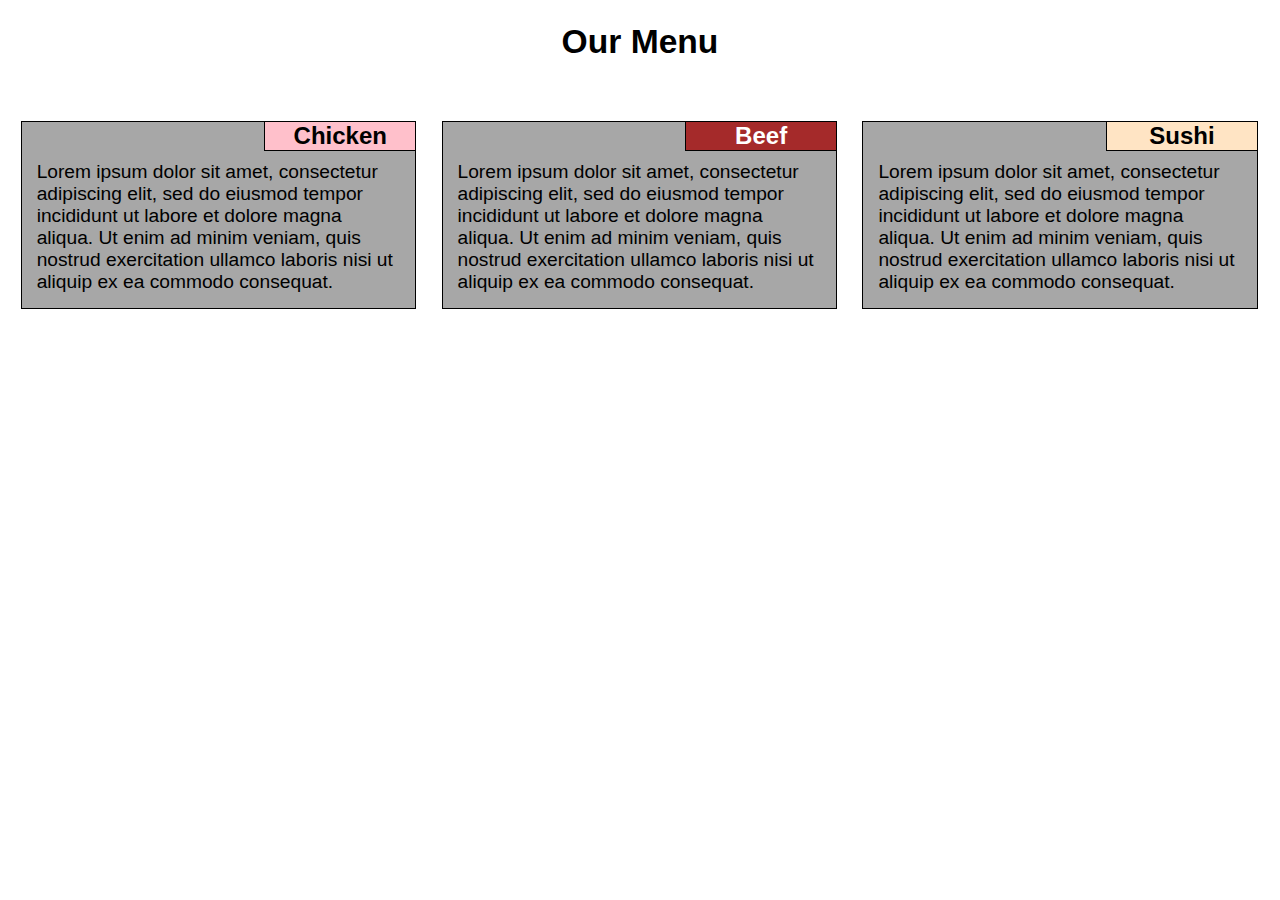
<file: Module2solution/index.html>
<!DOCTYPE html>
<html>
<head>
    <meta charset="utf-8">
    <title>Assignment Solution for Module 2</title>
    <link rel="stylesheet" href="css/styles.css">
</head>
<body>
    <h1>Our Menu</h1>
    <div>
        <p id="chicken" class="title">Chicken</p>
        <p class="content">Lorem ipsum dolor sit amet, consectetur adipiscing elit, sed do eiusmod tempor incididunt ut labore et dolore magna aliqua. Ut enim ad minim veniam, quis nostrud exercitation ullamco laboris nisi ut aliquip ex ea commodo consequat.</p></div>
    <div>
        <p id="beef" class="title">Beef</p>
        <p class="content">Lorem ipsum dolor sit amet, consectetur adipiscing elit, sed do eiusmod tempor incididunt ut labore et dolore magna aliqua. Ut enim ad minim veniam, quis nostrud exercitation ullamco laboris nisi ut aliquip ex ea commodo consequat.</p></div>
    <div class="sushi">
        <p id="sushi" class="title">Sushi</p>
        <p class="content">Lorem ipsum dolor sit amet, consectetur adipiscing elit, sed do eiusmod tempor incididunt ut labore et dolore magna aliqua. Ut enim ad minim veniam, quis nostrud exercitation ullamco laboris nisi ut aliquip ex ea commodo consequat.</p></div>
</body>
</html>
</file>
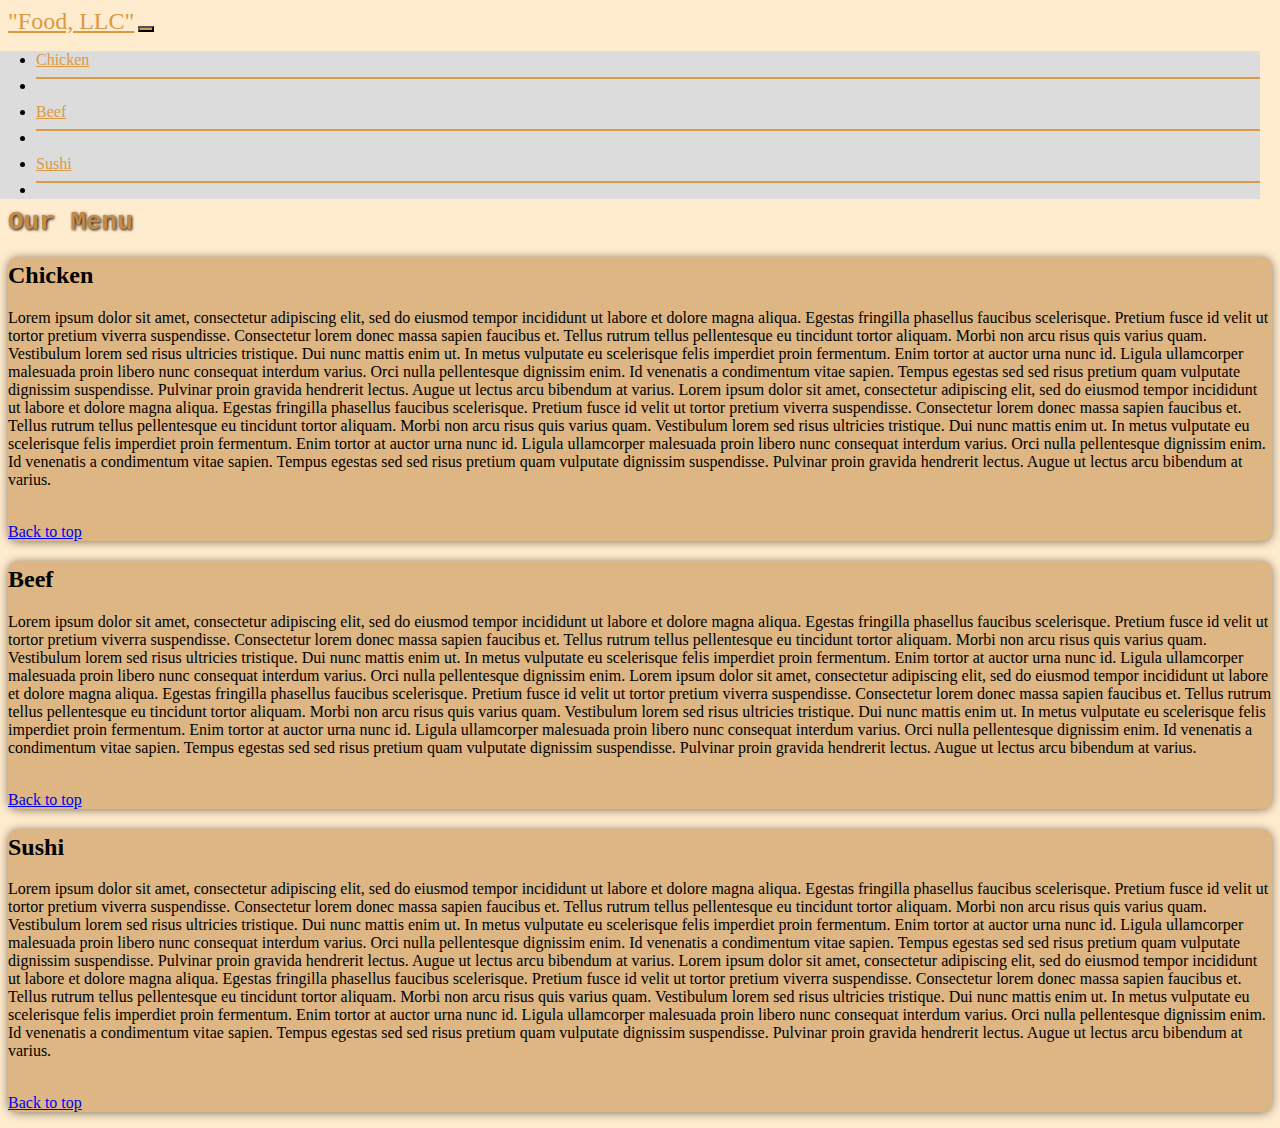
<file: Module3optional/index.html>
<!doctype html>
<html lang="en">
  <head>
    <meta charset="utf-8">
    <meta name="viewport" content="width=device-width, initial-scale=1">
    <title>Assignment Solution for Module 3</title>
    <link href="https://cdn.jsdelivr.net/npm/bootstrap@5.2.0/dist/css/bootstrap.min.css" rel="stylesheet" integrity="sha384-gH2yIJqKdNHPEq0n4Mqa/HGKIhSkIHeL5AyhkYV8i59U5AR6csBvApHHNl/vI1Bx" crossorigin="anonymous">
    <link rel="stylesheet" href="css/styles.css">
  </head>
  <body>
    <nav class="navbar bg-dark">
        <div class="container-fluid">
            <a class="navbar-brand m-3" href="#">"Food, LLC"</a>
            <button class="navbar-toggler d-md-none" type="button" data-bs-toggle="collapse" data-bs-target="#dropdownmenu" aria-controls="dropdownmenu" aria-expanded="false" aria-label="Toggle navigation">
                <span class="navbar-toggler-icon"></span>
            </button>
            <div class="collapse navbar-collapse d-md-none" id="dropdownmenu">
                <ul class="navbar-nav">
                    <li class="nav-item">
                      <a class="nav-link" aria-current="page" href="#chicken">Chicken</a>
                    </li>
                    <li><hr class="dropdown-divider"></li>
                    <li class="nav-item">
                      <a class="nav-link" href="#beef">Beef</a>
                    </li>
                    <li><hr class="dropdown-divider"></li>
                    <li class="nav-item">
                      <a class="nav-link" href="#sushi">Sushi</a>
                    </li>
                    <li><hr class="dropdown-divider"></li>
                  </ul>
            </div>
        </div>
    </nav>
    <h1 class="text-center" id="start">Our Menu</h1>
    <div class="container-fluid">
      <div class="row m-2"> 
      <section class="col-12 col-sm-6 col-md-4" id="chicken">
        <div class="m-1 p-3"> 
        <h2 class="text-center">Chicken</h2>
          <p>Lorem ipsum dolor sit amet, consectetur adipiscing elit, sed do eiusmod tempor incididunt ut labore et dolore magna aliqua. Egestas fringilla phasellus faucibus scelerisque. Pretium fusce id velit ut tortor pretium viverra suspendisse. Consectetur lorem donec massa sapien faucibus et. Tellus rutrum tellus pellentesque eu tincidunt tortor aliquam. Morbi non arcu risus quis varius quam. Vestibulum lorem sed risus ultricies tristique. Dui nunc mattis enim ut. In metus vulputate eu scelerisque felis imperdiet proin fermentum. Enim tortor at auctor urna nunc id. Ligula ullamcorper malesuada proin libero nunc consequat interdum varius. Orci nulla pellentesque dignissim enim. Id venenatis a condimentum vitae sapien. Tempus egestas sed sed risus pretium quam vulputate dignissim suspendisse. Pulvinar proin gravida hendrerit lectus. Augue ut lectus arcu bibendum at varius. Lorem ipsum dolor sit amet, consectetur adipiscing elit, sed do eiusmod tempor incididunt ut labore et dolore magna aliqua. Egestas fringilla phasellus faucibus scelerisque. Pretium fusce id velit ut tortor pretium viverra suspendisse. Consectetur lorem donec massa sapien faucibus et. Tellus rutrum tellus pellentesque eu tincidunt tortor aliquam. Morbi non arcu risus quis varius quam. Vestibulum lorem sed risus ultricies tristique. Dui nunc mattis enim ut. In metus vulputate eu scelerisque felis imperdiet proin fermentum. Enim tortor at auctor urna nunc id. Ligula ullamcorper malesuada proin libero nunc consequat interdum varius. Orci nulla pellentesque dignissim enim. Id venenatis a condimentum vitae sapien. Tempus egestas sed sed risus pretium quam vulputate dignissim suspendisse. Pulvinar proin gravida hendrerit lectus. Augue ut lectus arcu bibendum at varius.<br><br><a href="#start"><p class="text-center">Back to top</p></a></p>
        </div> 
      </section>
        <section class="col-12 col-sm-6 col-md-4" id="beef">
          <div class="m-1 p-3"> 
          <h2 class="text-center">Beef</h2>
          <p>Lorem ipsum dolor sit amet, consectetur adipiscing elit, sed do eiusmod tempor incididunt ut labore et dolore magna aliqua. Egestas fringilla phasellus faucibus scelerisque. Pretium fusce id velit ut tortor pretium viverra suspendisse. Consectetur lorem donec massa sapien faucibus et. Tellus rutrum tellus pellentesque eu tincidunt tortor aliquam. Morbi non arcu risus quis varius quam. Vestibulum lorem sed risus ultricies tristique. Dui nunc mattis enim ut. In metus vulputate eu scelerisque felis imperdiet proin fermentum. Enim tortor at auctor urna nunc id. Ligula ullamcorper malesuada proin libero nunc consequat interdum varius. Orci nulla pellentesque dignissim enim. Lorem ipsum dolor sit amet, consectetur adipiscing elit, sed do eiusmod tempor incididunt ut labore et dolore magna aliqua. Egestas fringilla phasellus faucibus scelerisque. Pretium fusce id velit ut tortor pretium viverra suspendisse. Consectetur lorem donec massa sapien faucibus et. Tellus rutrum tellus pellentesque eu tincidunt tortor aliquam. Morbi non arcu risus quis varius quam. Vestibulum lorem sed risus ultricies tristique. Dui nunc mattis enim ut. In metus vulputate eu scelerisque felis imperdiet proin fermentum. Enim tortor at auctor urna nunc id. Ligula ullamcorper malesuada proin libero nunc consequat interdum varius. Orci nulla pellentesque dignissim enim. Id venenatis a condimentum vitae sapien. Tempus egestas sed sed risus pretium quam vulputate dignissim suspendisse. Pulvinar proin gravida hendrerit lectus. Augue ut lectus arcu bibendum at varius.<br><br><a href="#start"><p class="text-center">Back to top</p></a></p>
        </div>
        </section>
        <section class="col-12 col-sm-12 col-md-4" id="sushi">
          <div class="m-1 p-3 "> 
          <h2 class="text-center">Sushi</h2>
          <p>Lorem ipsum dolor sit amet, consectetur adipiscing elit, sed do eiusmod tempor incididunt ut labore et dolore magna aliqua. Egestas fringilla phasellus faucibus scelerisque. Pretium fusce id velit ut tortor pretium viverra suspendisse. Consectetur lorem donec massa sapien faucibus et. Tellus rutrum tellus pellentesque eu tincidunt tortor aliquam. Morbi non arcu risus quis varius quam. Vestibulum lorem sed risus ultricies tristique. Dui nunc mattis enim ut. In metus vulputate eu scelerisque felis imperdiet proin fermentum. Enim tortor at auctor urna nunc id. Ligula ullamcorper malesuada proin libero nunc consequat interdum varius. Orci nulla pellentesque dignissim enim. Id venenatis a condimentum vitae sapien. Tempus egestas sed sed risus pretium quam vulputate dignissim suspendisse. Pulvinar proin gravida hendrerit lectus. Augue ut lectus arcu bibendum at varius. Lorem ipsum dolor sit amet, consectetur adipiscing elit, sed do eiusmod tempor incididunt ut labore et dolore magna aliqua. Egestas fringilla phasellus faucibus scelerisque. Pretium fusce id velit ut tortor pretium viverra suspendisse. Consectetur lorem donec massa sapien faucibus et. Tellus rutrum tellus pellentesque eu tincidunt tortor aliquam. Morbi non arcu risus quis varius quam. Vestibulum lorem sed risus ultricies tristique. Dui nunc mattis enim ut. In metus vulputate eu scelerisque felis imperdiet proin fermentum. Enim tortor at auctor urna nunc id. Ligula ullamcorper malesuada proin libero nunc consequat interdum varius. Orci nulla pellentesque dignissim enim. Id venenatis a condimentum vitae sapien. Tempus egestas sed sed risus pretium quam vulputate dignissim suspendisse. Pulvinar proin gravida hendrerit lectus. Augue ut lectus arcu bibendum at varius.<br><br><a href="#start"><p class="text-center">Back to top</p></a></p>
        </div>
        </section>
      </div> 
    </div>
    
    
    <script src="https://cdn.jsdelivr.net/npm/bootstrap@5.2.0/dist/js/bootstrap.bundle.min.js" integrity="sha384-A3rJD856KowSb7dwlZdYEkO39Gagi7vIsF0jrRAoQmDKKtQBHUuLZ9AsSv4jD4Xa" crossorigin="anonymous"></script>
  </body>
</html>
</file>
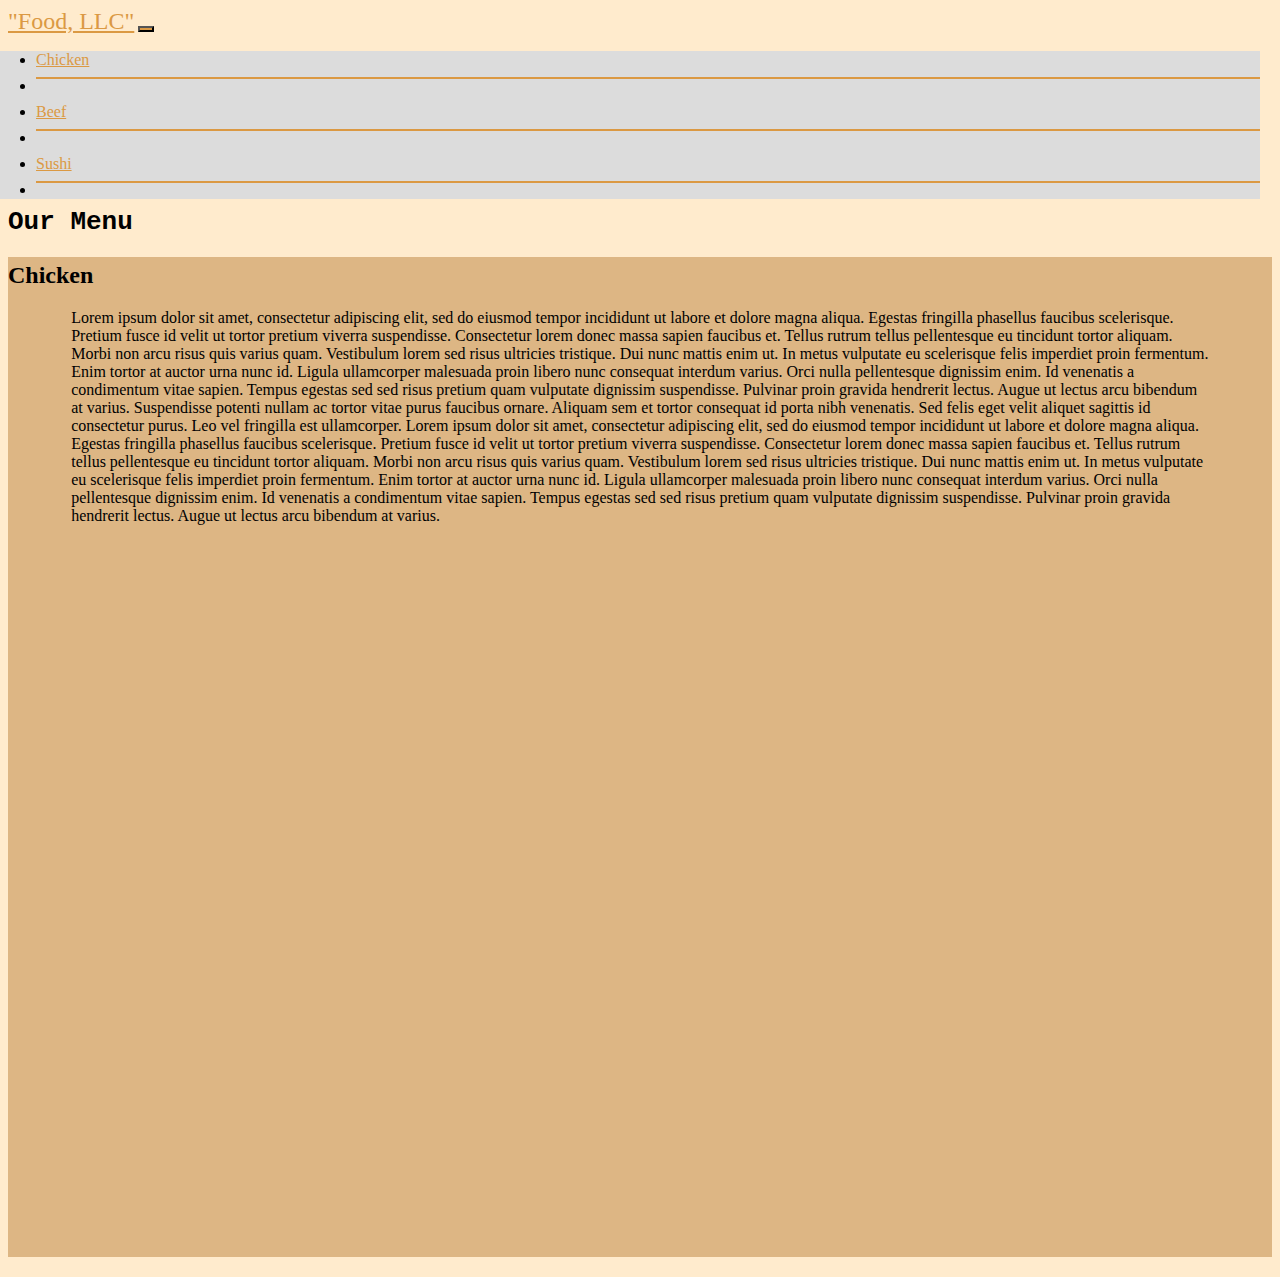
<file: module3solution/index.html>
<!doctype html>
<html lang="en">
  <head>
    <meta charset="utf-8">
    <meta name="viewport" content="width=device-width, initial-scale=1">
    <title>Assignment Solution for Module 3</title>
    <link href="https://cdn.jsdelivr.net/npm/bootstrap@5.2.0/dist/css/bootstrap.min.css" rel="stylesheet" integrity="sha384-gH2yIJqKdNHPEq0n4Mqa/HGKIhSkIHeL5AyhkYV8i59U5AR6csBvApHHNl/vI1Bx" crossorigin="anonymous">
    <link rel="stylesheet" href="css/styles.css">
  </head>
  <body>
    <nav class="navbar bg-dark">
        <div class="container-fluid">
            <a class="navbar-brand" href="#">"Food, LLC"</a>
            <button class="navbar-toggler d-md-none" type="button" data-bs-toggle="collapse" data-bs-target="#dropdownmenu" aria-controls="dropdownmenu" aria-expanded="false" aria-label="Toggle navigation">
                <span class="navbar-toggler-icon"></span>
            </button>
            <div class="collapse navbar-collapse d-md-none" id="dropdownmenu">
                <ul class="navbar-nav">
                    <li class="nav-item">
                      <a class="nav-link" aria-current="page" href="#">Chicken</a>
                    </li>
                    <li><hr class="dropdown-divider"></li>
                    <li class="nav-item">
                      <a class="nav-link" href="#">Beef</a>
                    </li>
                    <li><hr class="dropdown-divider"></li>
                    <li class="nav-item">
                      <a class="nav-link" href="#">Sushi</a>
                    </li>
                    <li><hr class="dropdown-divider"></li>
                  </ul>
            </div>
        </div>
    </nav>
    <h1 class="text-center">Our Menu</h1>
    <div class="container-fluid">
        <section class="col-xs-12">
            <h2 class="text-center">Chicken</h2>
            <p>Lorem ipsum dolor sit amet, consectetur adipiscing elit, sed do eiusmod tempor incididunt ut labore et dolore magna aliqua. Egestas fringilla phasellus faucibus scelerisque. Pretium fusce id velit ut tortor pretium viverra suspendisse. Consectetur lorem donec massa sapien faucibus et. Tellus rutrum tellus pellentesque eu tincidunt tortor aliquam. Morbi non arcu risus quis varius quam. Vestibulum lorem sed risus ultricies tristique. Dui nunc mattis enim ut. In metus vulputate eu scelerisque felis imperdiet proin fermentum. Enim tortor at auctor urna nunc id. Ligula ullamcorper malesuada proin libero nunc consequat interdum varius. Orci nulla pellentesque dignissim enim. Id venenatis a condimentum vitae sapien. Tempus egestas sed sed risus pretium quam vulputate dignissim suspendisse. Pulvinar proin gravida hendrerit lectus. Augue ut lectus arcu bibendum at varius. Suspendisse potenti nullam ac tortor vitae purus faucibus ornare. Aliquam sem et tortor consequat id porta nibh venenatis. Sed felis eget velit aliquet sagittis id consectetur purus. Leo vel fringilla est ullamcorper. Lorem ipsum dolor sit amet, consectetur adipiscing elit, sed do eiusmod tempor incididunt ut labore et dolore magna aliqua. Egestas fringilla phasellus faucibus scelerisque. Pretium fusce id velit ut tortor pretium viverra suspendisse. Consectetur lorem donec massa sapien faucibus et. Tellus rutrum tellus pellentesque eu tincidunt tortor aliquam. Morbi non arcu risus quis varius quam. Vestibulum lorem sed risus ultricies tristique. Dui nunc mattis enim ut. In metus vulputate eu scelerisque felis imperdiet proin fermentum. Enim tortor at auctor urna nunc id. Ligula ullamcorper malesuada proin libero nunc consequat interdum varius. Orci nulla pellentesque dignissim enim. Id venenatis a condimentum vitae sapien. Tempus egestas sed sed risus pretium quam vulputate dignissim suspendisse. Pulvinar proin gravida hendrerit lectus. Augue ut lectus arcu bibendum at varius.</p>
        </section>
    </div>
    
    
    <script src="https://cdn.jsdelivr.net/npm/bootstrap@5.2.0/dist/js/bootstrap.bundle.min.js" integrity="sha384-A3rJD856KowSb7dwlZdYEkO39Gagi7vIsF0jrRAoQmDKKtQBHUuLZ9AsSv4jD4Xa" crossorigin="anonymous"></script>
  </body>
</html>
</file>
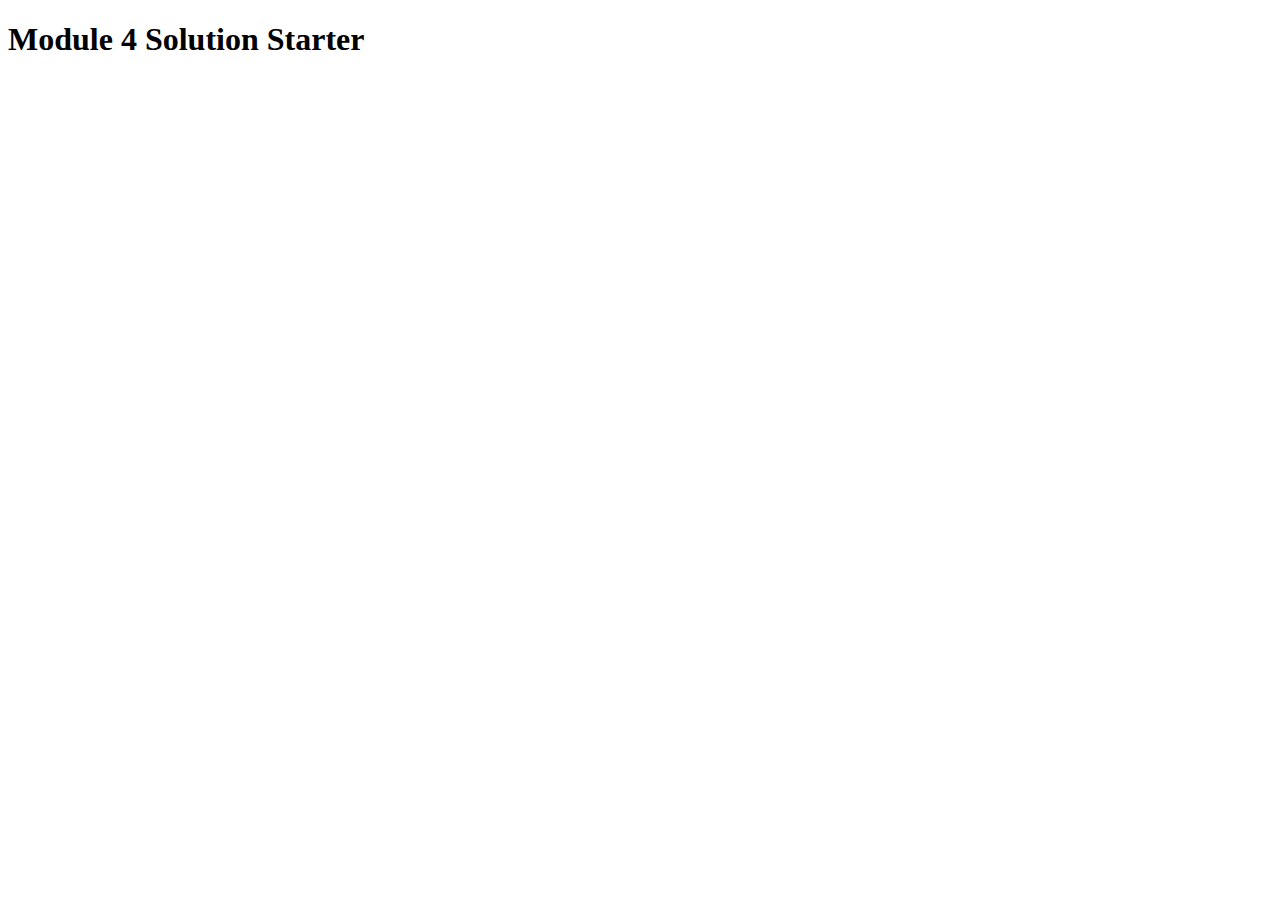
<file: module4solution/index.html>
<!DOCTYPE html>
<html>
<head>
  <meta charset="utf-8">
  <title>Module 4 Solution Starter</title>
  <script>
    var names = []; // DO NOT REMOVE
  </script>
  <script src="SpeakHello.js"></script>
  <script src="SpeakGoodBye.js"></script>
  <script src="script.js"></script>
</head>
<body>
  <h1>Module 4 Solution Starter</h1>
</body>
</html>
</file>
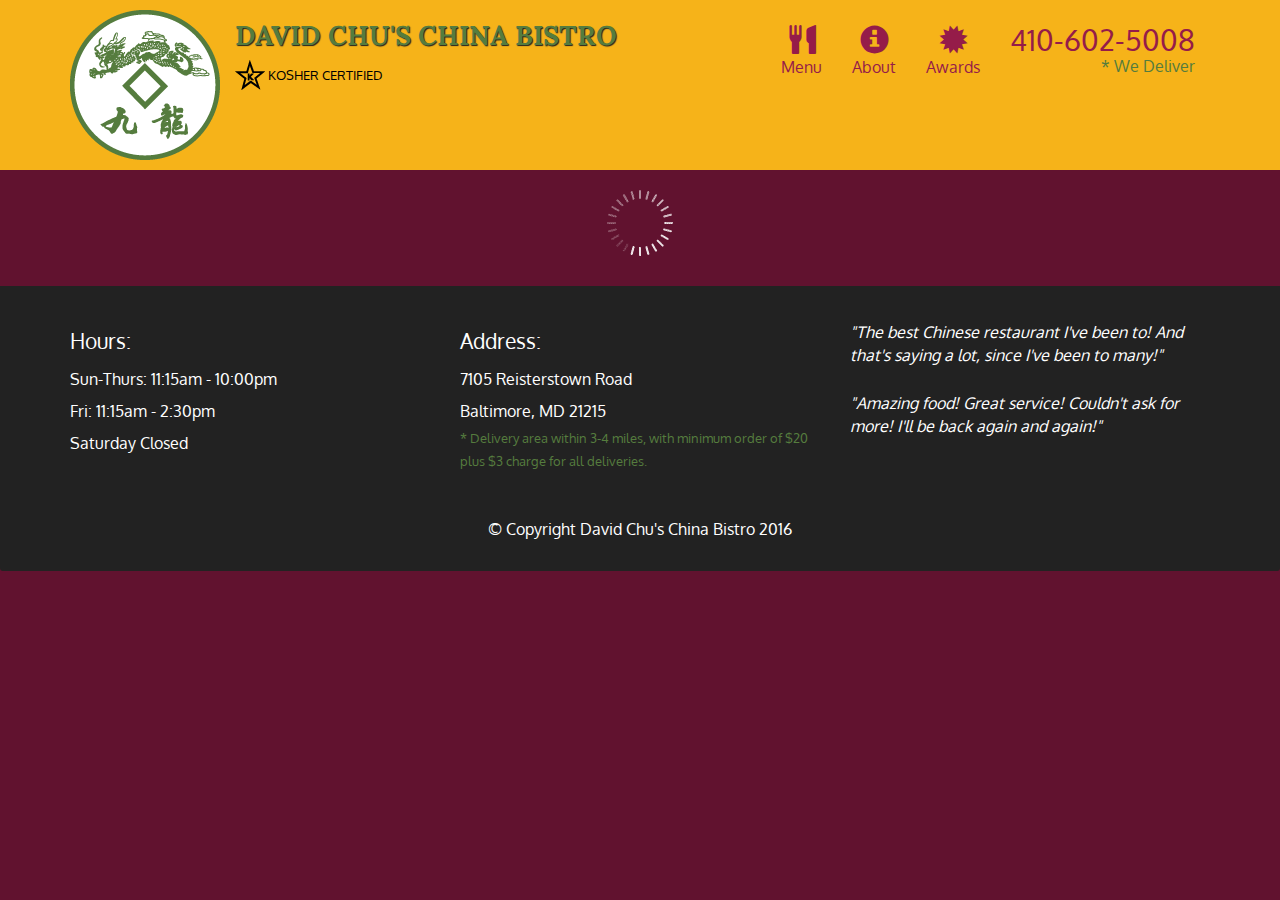
<file: module5solution/index.html>
<!doctype html>
<html lang="en">
  <head>
    <meta charset="utf-8">
    <meta http-equiv="X-UA-Compatible" content="IE=edge">
    <meta name="viewport" content="width=device-width, initial-scale=1">
    <title>David Chu's China Bistro</title>
    <link rel="stylesheet" href="css/bootstrap.min.css">
    <link rel="stylesheet" href="css/styles.css">
    <link href='https://fonts.googleapis.com/css?family=Oxygen:400,300,700' rel='stylesheet' type='text/css'>
    <link href='https://fonts.googleapis.com/css?family=Lora' rel='stylesheet' type='text/css'>
  </head>
<body>
  <header>
    <nav id="header-nav" class="navbar navbar-default">
      <div class="container">
        <div class="navbar-header">
          <a href="index.html" class="pull-left visible-md visible-lg">
            <div id="logo-img" alt="Logo image"></div>
          </a>

          <div class="navbar-brand">
            <a href="index.html"><h1>David Chu's China Bistro</h1></a>
            <p>
              <img src="images/star-k-logo.png" alt="Kosher certification">
              <span>Kosher Certified</span>
            </p>
          </div>

          <button id="navbarToggle" type="button" class="navbar-toggle collapsed" data-toggle="collapse" data-target="#collapsable-nav" aria-expanded="false">
            <span class="sr-only">Toggle navigation</span>
            <span class="icon-bar"></span>
            <span class="icon-bar"></span>
            <span class="icon-bar"></span>
          </button>
        </div>
        
        <div id="collapsable-nav" class="collapse navbar-collapse">
           <ul id="nav-list" class="nav navbar-nav navbar-right">
            <li id="navHomeButton" class="visible-xs active">
              <a href="index.html">
                <span class="glyphicon glyphicon-home"></span> Home</a>
            </li>
            <li id="navMenuButton">
              <a href="#" onclick="$dc.loadMenuCategories();">
                <span class="glyphicon glyphicon-cutlery"></span><br class="hidden-xs"> Menu</a>
            </li>
            <li>
              <a href="#">
                <span class="glyphicon glyphicon-info-sign"></span><br class="hidden-xs"> About</a>
            </li>
            <li>
              <a href="#">
                <span class="glyphicon glyphicon-certificate"></span><br class="hidden-xs"> Awards</a>
            </li>
            <li id="phone" class="hidden-xs">
              <a href="tel:410-602-5008">
                <span>410-602-5008</span></a><div>* We Deliver</div>
            </li>
          </ul><!-- #nav-list -->
        </div><!-- .collapse .navbar-collapse -->
      </div><!-- .container -->
    </nav><!-- #header-nav -->
  </header>

  <div id="call-btn" class="visible-xs">
    <a class="btn" href="tel:410-602-5008">
    <span class="glyphicon glyphicon-earphone"></span>
    410-602-5008
    </a>
  </div>
  <div id="xs-deliver" class="text-center visible-xs">* We Deliver</div>

  <div id="main-content" class="container"></div>

  <footer class="panel-footer">
    <div class="container">
      <div class="row">
        <section id="hours" class="col-sm-4">
          <span>Hours:</span><br>
          Sun-Thurs: 11:15am - 10:00pm<br>
          Fri: 11:15am - 2:30pm<br>
          Saturday Closed
          <hr class="visible-xs">
        </section>
        <section id="address" class="col-sm-4">
          <span>Address:</span><br>
          7105 Reisterstown Road<br>
          Baltimore, MD 21215
          <p>* Delivery area within 3-4 miles, with minimum order of $20 plus $3 charge for all deliveries.</p>
          <hr class="visible-xs">
        </section>
        <section id="testimonials" class="col-sm-4">
          <p>"The best Chinese restaurant I've been to! And that's saying a lot, since I've been to many!"</p>
          <p>"Amazing food! Great service! Couldn't ask for more! I'll be back again and again!"</p>
        </section>
      </div>
      <div class="text-center">&copy; Copyright David Chu's China Bistro 2016</div>
    </div>
  </footer>

  <!-- jQuery (Bootstrap JS plugins depend on it) -->
  <script src="js/jquery-2.1.4.min.js"></script>
  <script src="js/bootstrap.min.js"></script>
  <script src="js/ajax-utils.js"></script>
  <script src="js/script.js"></script>
</body>
</html>
</file>
<file: Module2solution/css/styles.css>
body {
    font-family:'Gill Sans', 'Gill Sans MT', Calibri, 'Trebuchet MS', sans-serif; 
    font-size: 120%;
}

div {
    background-color: rgb(167, 167, 167);
    position: relative;
    float: left;
    border: 1px solid black;
    box-sizing: border-box;
    margin: 1%;
}

.content {
    padding: 15px;
    padding-top: 20px;
    margin-bottom: 0;
}

.title {
    position: absolute;
    right: -1px;
    top: -1px;
    text-align: center;
    font-size: 125%;
    margin-top: 0px;
    width: 150px; 
    border: 1px solid black;
    font-weight: 600;
}

#chicken {
    background-color: pink;
}

#beef {
    background-color: brown;
    color: white;
}

#sushi {
    background-color: bisque;
}

h1 {
    text-align: center;
    margin-bottom: 20px;
    font-size: 175%;
    font-weight: bold;
}

@media screen and (min-width: 992px) {
    div {
        width: 31.3%;
        margin: 10px;
        margin-left: 1%;
        margin-right: 1%;
    }

    h1 {
        margin-bottom: 50px;
    }
}

@media screen and (min-width: 768px) and (max-width: 991px) {
    div {
        width: 48%;
        margin: 1%;
    }
    div.sushi {
        width: 98%;
    }
}

@media screen and (max-width: 767px) {
    div {
        margin-left: 10%; 
        margin-right: 10%;
        margin-bottom: 10px;
        margin-top: 10px
    }
}
</file>
<file: Module3optional/css/styles.css>
body {
    background-color: blanchedalmond;
}

.navbar-brand, .navbar-brand:focus  {
    color: rgb(219, 153, 67);
    font-size: 1.5em;
    transition-duration: 0.3s;
}

hr.dropdown-divider {
    border: 1px solid rgb(219, 153, 67);
    /* width: 50%; */
}

#dropdownmenu {
    background-color:gainsboro;
    width:100%;
    margin: 8px -12px -8px -12px;
}

.navbar-brand:hover {
    color: white;
    text-shadow: 1px 1px 10px rgb(255, 255, 255);
    transition-duration: 0.3s;
}

.navbar-toggler {
    color: transparent;
    background-color: rgb(219, 153, 67);
}

.navbar-toggler:hover {
    color: white;
}

.dropdown-item {
    color:white;
}

div.dropdown {
    width:100%;
}

a.nav-link, a.nav-link:visited {
    text-align: center;
    color: rgb(219, 153, 67);
    
}

a.nav-link:hover {
    color: rgb(238, 135, 1);
}

h1 {
    margin-top: 15px;
    font-weight: bold;
    font-family:monospace;
    text-shadow: 1px 1px 3px rgb(0, 0, 0);
    color:rgb(194, 139, 73)
}

h2 {
    padding-top: 5px;
}

.m-1 {
    background-color: rgb(221, 182, 132);
    height: 98%;
    border-radius: 10px;
    box-shadow: 0 1px 10px rgba(0,0,0,0.5);
    transition-duration: 0.3s;
    }


div.m-1:hover {
    box-shadow: 0 1px 30px rgba(0, 0, 0, 0.5);
    transition-duration: 0.3s;
}
</file>
<file: module3solution/css/styles.css>
body {
    background-color: blanchedalmond;
}

nav.navbar div.container {
    border: 10px;
}

.navbar-brand, .navbar-brand:focus  {
    color: rgb(219, 153, 67);
    font-size: 1.5em;
}

hr.dropdown-divider {
    border: 1px solid rgb(219, 153, 67);
    /* width: 50%; */
}

#dropdownmenu {
    background-color:gainsboro;
    width:100%;
    margin: 8px -12px -8px -12px;
}

.navbar-brand:hover {
    color: white;
}

.navbar-toggler {
    color: transparent;
    background-color: rgb(219, 153, 67);
}

.navbar-toggler:hover {
    color: white;
}

.dropdown-item {
    color:white;
}

div.dropdown {
    width:100%;
}

a.nav-link, a.nav-link:visited {
    text-align: center;
    color: rgb(219, 153, 67);
    
}

a.nav-link:hover {
    color: rgb(238, 135, 1);
}

h1 {
    margin-top: 15px;
    font-weight: bold;
    font-family:monospace;
}

h2 {
    padding-top: 5px;
}

section.col-xs-12 {
    background-color: rgb(221, 182, 132);
    height: 1000px;
    margin-bottom: 20px;
}

section p {
    padding-left: 5%;
    padding-right: 5%;

}
</file>
<file: module5solution/css/styles.css>
body {
  font-size: 16px;
  color: #fff;
  background-color: #61122f;
  font-family: 'Oxygen', sans-serif;
}

/** HEADER **/
#header-nav {
  background-color: #f6b319;
  border-radius: 0;
  border: 0;
}

#logo-img {
  background: url('../images/restaurant-logo_large.png') no-repeat;
  width: 150px;
  height: 150px;
  margin: 10px 15px 10px 0;
}

.navbar-brand {
  padding-top: 25px;
}
.navbar-brand h1 { /* Restaurant name */
  font-family: 'Lora', serif;
  color: #557c3e;
  font-size: 1.5em;
  text-transform: uppercase;
  font-weight: bold;
  text-shadow: 1px 1px 1px #222;
  margin-top: 0;
  margin-bottom: 0;
  line-height: .75;
}
.navbar-brand a:hover, .navbar-brand a:focus {
  text-decoration: none;
}
.navbar-brand p { /* Kosher cert */
  color: #000;
  text-transform: uppercase;
  font-size: .7em;
  margin-top: 15px;
}
.navbar-brand p span { /* Star-K */
  vertical-align: middle;
}

#nav-list {
  margin-top: 10px;
}
#nav-list a {
  color: #951C49;
  text-align: center;
}
#nav-list a:hover {
  background: #E7E7E7;
}
#nav-list a span {
  font-size: 1.8em;
}

#phone {
  margin-top: 5px;
}
#phone a { /* Phone number */
  text-align: right;
  padding-bottom: 0;
}
#phone div { /* We Deliver */
  color: #557c3e;
  text-align: right;
  padding-right: 15px;
}

.navbar-header button.navbar-toggle, .navbar-header .icon-bar {
  border: 1px solid #61122f;
}
.navbar-header button.navbar-toggle {
  clear: both;
  margin-top: -30px;
}
/* END HEADER */

/* FOOTER */
.panel-footer {
  margin-top: 30px;
  padding-top: 35px;
  padding-bottom: 30px;
  background-color: #222;
  border-top: 0;
}
.panel-footer div.row {
  margin-bottom: 35px;
}
#hours, #address {
  line-height: 2;
}
#hours > span, #address > span {
  font-size: 1.3em;
}
#address p {
  color: #557c3e;
  font-size: .8em;
  line-height: 1.8;
}
#testimonials {
  font-style: italic;
}
#testimonials p:nth-child(2) {
  margin-top: 25px;
}
/* END FOOTER */



/* HOME PAGE */
.container .jumbotron {
  box-shadow: 0 0 50px #3F0C1F;
  border: 2px solid #3F0C1F;
}

#menu-tile, #specials-tile, #map-tile {
  height: 250px;
  width: 100%;
  margin-bottom: 15px;
  position: relative;
  border: 2px solid #3F0C1F;
  overflow: hidden;
}
#menu-tile:hover, #specials-tile:hover, #map-tile:hover {
  box-shadow: 0 1px 5px 1px #cccccc;
}
#menu-tile {
  background: url('../images/menu-tile.jpg') no-repeat;
  background-position: center;
}
#specials-tile {
  background: url('../images/specials-tile.jpg') no-repeat;
  background-position: center;
}
#menu-tile span, #specials-tile span, #map-tile span {
  position: absolute;
  bottom: 0;
  right: 0;
  width: 100%;
  text-align: center;
  font-size: 1.6em;
  text-transform: uppercase;
  background-color: #000;
  color: #fff;
  opacity: .8;
}
/* END HOME PAGE */

/* MENU CATEGORIES PAGE */
.category-tile { 
  position: relative;
  border: 2px solid #3F0C1F;
  overflow: hidden;
  width: 200px;
  height: 200px;
  margin: 0 auto 15px;
}
.category-tile span {
  position: absolute;
  bottom: 0;
  right: 0;
  width: 100%;
  text-align: center;
  font-size: 1.2em;
  text-transform: uppercase;
  background-color: #000;
  color: #fff;
  opacity: .8;
}
.category-tile:hover {
  box-shadow: 0 1px 5px 1px #cccccc;
}

#menu-categories-title + div {
  margin-bottom: 50px;
}
/* END MENU CATEGORIES PAGE */

/* SINGLE CATEGORY PAGE */
.menu-item-tile {
  margin-bottom: 25px;
}
.menu-item-tile hr {
  width: 80%;
}
.menu-item-tile .menu-item-price {
  font-size: 1.1em;
  text-align: right;
  margin-top: -15px;
  margin-right: -15px;
}
.menu-item-tile .menu-item-price span {
  font-size: .6em;
}
.menu-item-photo {
  position: relative;
  border: 2px solid #3F0C1F; 
  overflow: hidden;
  padding: 0;
  margin-right: -15px;
  margin-left: auto;
  margin-bottom: 20px;
  max-width: 250px;
}
.menu-item-photo div {
  position: absolute;
  bottom: 0;
  right: 0;
  width: 80px;
  background-color: #557c3e;
  text-align: center;
}
.menu-item-description {
  padding-right: 30px;
}
h3.menu-item-title {
  margin: 0 0 10px;
}
.menu-item-details {
  font-size: .9em;
  font-style: italic;
}
/* END SINGLE CATEGORY PAGE */


/********** Large devices only **********/
@media (min-width: 1200px) {
  .container .jumbotron {
    background: url('../images/jumbotron_1200.jpg') no-repeat;
    height: 675px;
  }
}

/********** Medium devices only **********/
@media (min-width: 992px) and (max-width: 1199px) {
  /* Header */
  #logo-img {
    background: url('../images/restaurant-logo_medium.png') no-repeat;
    width: 100px;
    height: 100px;
    margin: 5px 5px 5px 0;
  }
  /* End Header */

  /* Home Page */
  .container .jumbotron {
    background: url('../images/jumbotron_992.jpg') no-repeat;
    height: 558px;
  }
  /* End Home Page */
}

/********** Small devices only **********/
@media (min-width: 768px) and (max-width: 991px) {
  /* Home Page */
  .container .jumbotron {
    background: url('../images/jumbotron_768.jpg') no-repeat;
    height: 432px;
  }
  /* End Home Page */
}

/********** Extra small devices only **********/
@media (max-width: 767px) {
  /* Header */
  .navbar-brand {
    padding-top: 10px;
    height: 80px;
  }
  .navbar-brand h1 { /* Restaurant name */
    padding-top: 10px;
    font-size: 5vw; /* 1vw = 1% of viewport width */
  }
  .navbar-brand p { /* Kosher cert */
    font-size: .6em;
    margin-top: 12px;
  }
  .navbar-brand p img { /* Star-K */
    height: 20px;
  }

  #collapsable-nav a { /* Collapsed nav menu text */
    font-size: 1.2em;
  }
  #collapsable-nav a span { /* Collapsed nav menu glyph */
    font-size: 1em;
    margin-right: 5px;
  }

  #call-btn > a {
    font-size: 1.5em;
    display: block;
    margin: 0 20px;
    padding: 10px;
    border: 2px solid #fff;
    background-color: #f6b319;
    color: #951c49;
  }
  #xs-deliver {
    margin-top: 5px;
    font-size: .7em;
    letter-spacing: .1em;
    text-transform: uppercase;
  }
  /* End Header */

  /* Footer */
  .panel-footer section {
    margin-bottom: 30px;
    text-align: center;
  }
  .panel-footer section:nth-child(3) {
    margin-bottom: 0; /* margin already exists on the whole row */
  }
  .panel-footer section hr {
    width: 50%;
  }
  /* End Footer */

  /* Home Page */
  .container .jumbotron {
    margin-top: 30px;
    padding: 0;
  }
  #menu-tile, #specials-tile {
    width: 360px;
    margin: 0 auto 15px;
  }

  .menu-item-photo {
    margin-right: auto;
  }
  .menu-item-tile .menu-item-price {
    text-align: center;
  }
  .menu-item-description {
    text-align: center;;
  }
}


/********** Super extra small devices Only :-) (e.g., iPhone 4) **********/
@media (max-width: 479px) {
  /* Header */
  .navbar-brand h1 { /* Restaurant name */
    padding-top: 5px;
    font-size: 6vw;
  }
  /* End Header */
  
  /* Home page */
  #menu-tile, #specials-tile {
    width: 280px;
    margin: 0 auto 15px;
  }

  .col-xxs-12 {
    position: relative;
    min-height: 1px;
    padding-right: 15px;
    padding-left: 15px;
    float: left;
    width: 100%;
  }
}
</file>
